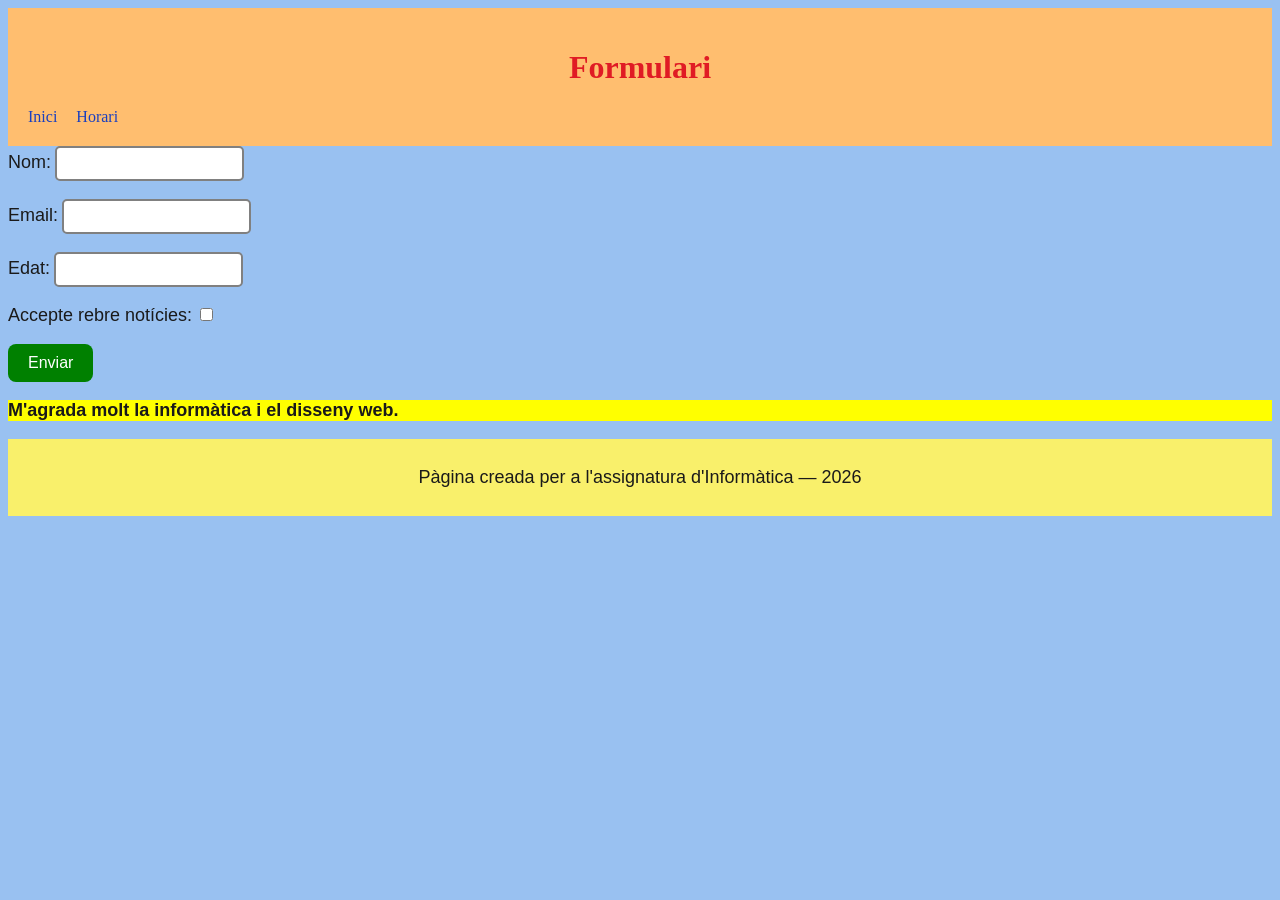
<file: Contacte.html>
<!DOCTYPE html>
<html>
<head>
    <link type="text/css" rel="stylesheet" href="style.css">
    <meta charset="UTF-8">
    <title>Horari</title>
</head>
    <body>
    <header>
         <h1>Formulari</h1>
    <nav>
        <a href="index.html">Inici</a>
        <a href="Horari.html">Horari</a>
    </nav>
    </header>
        <form>
    <label for="Nombre">Nom:</label>
    <input type="text" id="Nombre">
    <p></p>
    <label for="Email">Email:</label>
    <input type="email" id="Email">
    <p></p>
    <label for="Numero">Edat:</label>
    <input type="number" id="Numero">
    <p></p>
    <label for="Nombre">Accepte rebre notícies:</label>
    <input type="checkbox" id="Nombre">
    <p></p>
    <button type="submit">Enviar</button>
</form>
 <p class="destacat">M'agrada molt la informàtica i el disseny web.</p>

<footer>
    <p>Pàgina creada per a l'assignatura d'Informàtica — 2026</p>
</footer>


    </body>
</html>
</file>
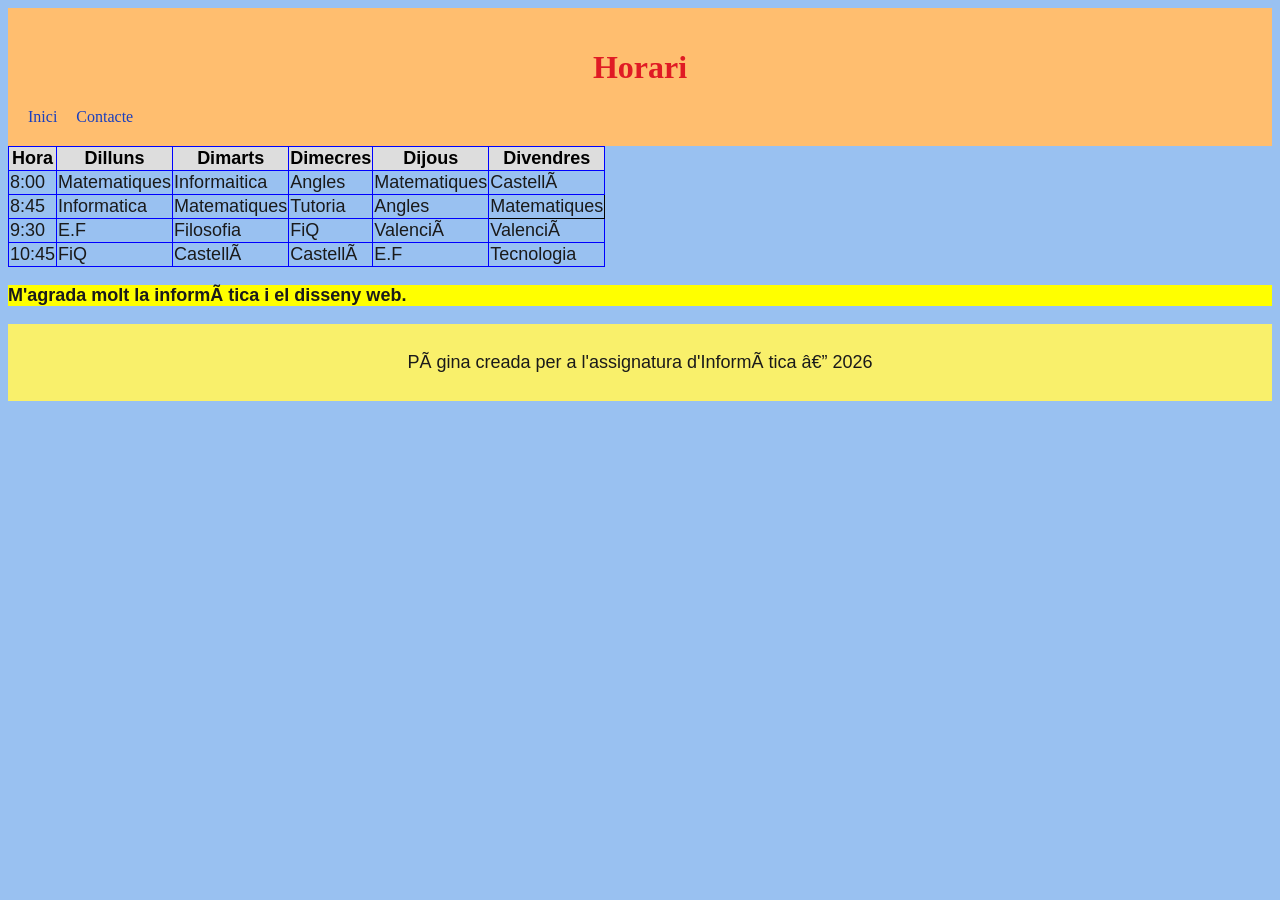
<file: Horari.html>
<!DOCTYPE html>
<html>
<head>
    <link type="text/css" rel="stylesheet" href="style.css"
    <meta charset="UTF-8">
    <title>Horari</title>
</head>
    <body>
    <header>
    <h1>Horari</h1>
    <nav>
        <a href="index.html">Inici</a>
        <a href="Contacte.html">Contacte</a>
    </nav>
</header>
        <table style="border-collapse: collapse;">
            <tr>
                <th style="border: 1px solid blue">Hora</th>
                <th style="border: 1px solid blue">Dilluns</th>
                <th style="border: 1px solid blue">Dimarts</th>
                <th style="border: 1px solid blue">Dimecres</th>
                <th style="border: 1px solid blue">Dijous</th>
                <th style="border: 1px solid blue">Divendres</th>
            </tr>
            <tr>
                <td style="border: 1px solid blue">8:00</td>
                <td style="border: 1px solid blue">Matematiques</td>
                <td style="border: 1px solid blue">Informaitica</td>
                <td style="border: 1px solid blue">Angles</td>
                <td style="border: 1px solid blue">Matematiques</td>
                <td style="border: 1px solid blue">Castellà</td>
            </tr>
            <tr>
                <td style="border: 1px solid blue">8:45</td>
                <td style="border: 1px solid blue">Informatica</td>
                <td style="border: 1px solid blue">Matematiques</td>
                <td style="border: 1px solid blue">Tutoria</td>
                <td style="border: 1px solid blue">Angles</td>
                <td style="border: 1px solid black">Matematiques</td>
            </tr>
            <tr>
                <td style="border: 1px solid blue">9:30</td>
                <td style="border: 1px solid blue">E.F</td>
                <td style="border: 1px solid blue">Filosofia</td>
                <td style="border: 1px solid blue">FiQ</td>
                <td style="border: 1px solid blue">Valencià</td>
                <td style="border: 1px solid blue">Valencià</td>
            </tr>
            <tr>
                <td style="border: 1px solid blue">10:45</td>
                <td style="border: 1px solid blue">FiQ</td>
                <td style="border: 1px solid blue">Castellà</td>
                <td style="border: 1px solid blue">Castellà</td>
                <td style="border: 1px solid blue">E.F</td>
                <td style="border: 1px solid blue">Tecnologia</td>
            </tr>
        </table>
        </table>
 <p class="destacat">M'agrada molt la informàtica i el disseny web.</p>

<footer>
    <p>Pàgina creada per a l'assignatura d'Informàtica — 2026</p>
</footer>
    </body>
</html>
</file>
<file: style.css>
body {
    background-color: #99c1f1;
}

h1 {
    color: #e01b24;
    text-align: center;
}

p, th, td, label {
    font-family: Arial, sans-serif;
    font-size: 18px;
    color: #1a1a1a;
}

table, th, td {
    border: 1px solid #000000;
}

th {
    background-color: #dddddd;
    color: #000000;
}

header {
    background-color: #ffbe6f;
    color: #ffffff;
    padding: 20px;
}

nav a {
    color: #1a3fbf;
    text-decoration: none;
    margin-right: 15px;
}

nav a:hover {
    color: #e08a00;
    text-decoration: underline;
}

footer {
    background-color: #f9f06b;
    color: #ffffff;
    text-align: center;
    padding: 10px;
}

.destacat {
    background-color: #ffff00;
    font-weight: bold;
}

button {
    background-color: #008000;
    color: #ffffff;
    padding: 10px 20px;
    border: none;
    border-radius: 8px;
    font-size: 16px;
}

button:hover {
    background-color: #e01b24;
}

img {
    width: 300px;
    border-radius: 10%;
    border: 3px solid #000080;
}

input, textarea {
    padding: 8px;
    border: 2px solid #808080;
    border-radius: 5px;
}

input:focus, textarea:focus {
    border-color: #0000ff;
}
</file>
